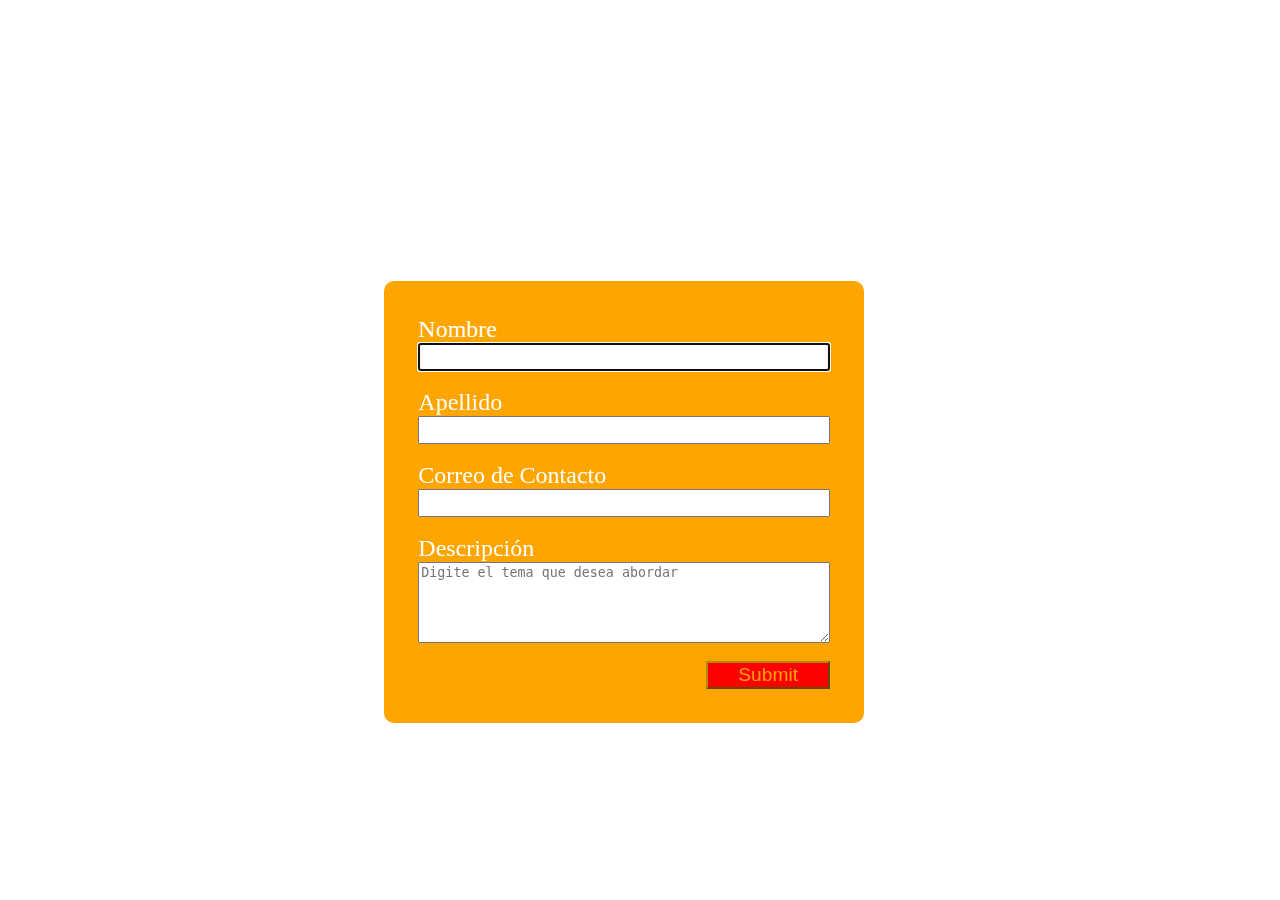
<file: codigo para entregar/Código Actual/contacto.html>
<html lang="en">
<head>
	<meta charset="UTF-8">
	<meta name="viewport" content="width=device-width, initial-scale=1.0">
	<link rel="stylesheet" type="text/css" href="css/estilos.css">
	<title>Contacto</title>
</head>
<body>
	<!-- <div id="cabecera">
		<a href="index.html">
			<button id="boton1">
				Home
			</button>	
		</a>
	</div> -->
		<div id="error"> </div>
	<section class="seccion" >


		<form class="form" action="#" method="#">
			
			<div id="datos">
				<label for="campoNombre"> Nombre</label> 
				<input id="campoNombre" type="text" name="nombre" autofocus>
				<br>
			
				<label for="campoApellido"> Apellido</label> 
				<input id="campoApellido" type="text" name="apellido">
				<br>
			
				<label for="campoCorreo"> Correo de Contacto</label> 
				<input id="campoCorreo" type="email" name="correo" required>
				<br>

				<label for="campoDesc"> Descripción</label> 
				<textarea id="campoDesc" name="mensaje" rows="5" cols="40" placeholder="Digite el tema que desea abordar"></textarea>
				<br>

			</div>

			<div >
				<!-- El return permite retornar el valor que es enviado en el formulario, en este caso es false, para evitar que se vaya a otra actividad que no deseo. -->
				<input id="enviar" onclick="return enviarFormulario();" type="submit">
			</div>
			
		</form>
		<!-- <a href="mailto:caceresgaston680@gmail.com">Mail</a> -->
	</section>

	<script type="text/javascript" src="js/form.js"></script>
	
	
</body>
</html>
</file>
<file: codigo para entregar/Código Actual/css/estilos.css>
@media (max-width: 930px){
  body{
  display: flex;
  flex-direction: column;
  margin: 0;
  }

  /* Inicio Formulario */
  .seccion{
    margin:auto;
    margin-left:  25%;
  }
  .form{

    width: 100%;
    padding: 10%;
    border-color: blue;
    border-radius: 10px;
    background-color: orange;
    margin-top: 35% ;
        
  }
  #datos{
    display: flex;
    flex-direction: column;
  }
  #enviar{
    border-color: darkgoldenrod;
    margin-left: 70%;
    color: orange;
    background-color: red;
    width: 30%;
  }
  label{
    font-size: 150%;
    color: #ffffff;
  }
  input{
    font-size: 120%;
  }
  #error{

    position: fixed;
    margin: 10% 10% 20% 11%;
  }

/* Posiciona el formulario en la parte inferior del archivo Index.html */
  iframe{

    background-color: brown;
    position: absolute;
    margin-top:195%;
    width: 100% ;
    height:70%;
}

/* Final Formulario */

#cabecera{
  position: fixed;
  width: 100%;
  background-color: orange;
  padding: 2%;
  
}

#boton1{

  margin-left: 80%;
  color: #ffffff;
  background-color: red;
  border-color: red;
  border-radius: 15px;
  padding: 1%;
}

.container{
  background-color: #117BA6;
  display: flex;
  flex-direction: column;
  Padding: 20px;
  width: 95%;
  margin-top: 17%;

}

.container2{
  background-color: lightcoral;
  display: flex;
  flex-direction: column;
  Padding: 20px;
  width: 95%;
  margin-top: 5%;
}
img{
  border-radius: 50%;
  width: 25%;
  height: 30%;
}
h2{
  color: #ffffff;
  font-family: sans-serif;
  justify-content: 20%;
}
section h2:first-child{
  border-bottom: 2px solid white;
}
section h2:first-child {
  border-radius: 2px solid white;
}
 * {
  color: black;
}
 h2 {text-transform:uppercase ;
  letter-spacing:4px ;
}
 /*Lenguajes De programacion*/

  .img-1 {
    width: 86px;
    cursor: pointer;
  }

  .img-1:hover {
    /*border: #363844 solid 2px;*/
    border-radius: 0px 17px 0px 17px;
    opacity: 0.5;
  }

  .img-2 {
    width: 86px;
    margin-left: 27px;
    cursor: pointer;
  }

  .img-2:hover {
    /*border: #363844 solid 1px;*/
    border-radius: 0px 17px 0px 17px;
    opacity: 0.5;
  }

  .img-3 {
    width: 153px;
    height: 140;
    cursor: pointer;
  }

  .img-3:hover {
    /*border: #363844 solid 1px;*/
    border-radius: 0px 17px 0px 17px;
    opacity: 0.5;
  }
  
}

@media (min-width: 931px)
{

body{
	display: flex;
	flex-direction: row;
  margin: 0;

}
/* CSS para el contacto */
#cabecera{
  position: fixed;
  width: 100%;
  background-color: orange;
  padding: 2%;
  margin-bottom: 7%;
  
}
#boton1{

  margin-left: 90%;
  color: #ffffff;
  background-color: red;
  border-color: red;
  border-radius: 15px;
  padding: 1%;
}

/* Inicio Formulario */
  .seccion{
    margin:auto;
    margin-left:  30%;
  }
  .form{

    width: 120%;
    padding: 10%;
    border-color: blue;
    border-radius: 10px;
    background-color: orange;
    margin-top: 35% ;
        
  }
  #datos{
    display: flex;
    flex-direction: column;
  }
  #enviar{
    border-color: darkgoldenrod;
    margin-left: 70%;
    color: orange;
    background-color: red;
    width: 30%;
  }
  label{
    font-size: 150%;
    color: #ffffff;
  }
  input{
    font-size: 120%;
  }
  #error{

    position: fixed;
    margin: 10% 10% 20% 30%;
  }
  /* Posiciona el formulario en la parte inferior del archivo Index.html */
  iframe{
    background-color: brown;
    position: absolute;
    margin-top: 58.3%;
    width: 100% ;
    height: 100%;
}

/* Final Formulario */

.container{
	background-color: #117BA6;
	display: flex;
	flex-direction: column;
	Padding: 25px;
  margin-top: 5%;
	width: 20%;

}

.container2{
  margin-top: 5%;
	background-color: lightcoral;
	display: flex;
	flex-direction: column;
	Padding: 25px;
	width: 80%;
}



img{
  border-radius: 50%;
  width: 95%;
  height: 70%;
}
h2{
	color: #ffffff;
	font-family: sans-serif;
	justify-content: 20%;
}
section h2:first-child{
  border-bottom: 2px solid white;
}
section h2:first-child {
  border-radius: 2px solid white;
}
 * {
  color: black;
}
 h2 {text-transform:uppercase ;
  letter-spacing:4px ;
}
 /*Lenguajes De programacion*/

  .img-1 {
    width: 86px;
    cursor: pointer;
  }

  .img-1:hover {
    /*border: #363844 solid 2px;*/
    border-radius: 0px 17px 0px 17px;
    opacity: 0.5;
  }

  .img-2 {
    width: 86px;
    margin-left: 27px;
    cursor: pointer;
  }

  .img-2:hover {
    /*border: #363844 solid 1px;*/
    border-radius: 0px 17px 0px 17px;
    opacity: 0.5;
  }

  .img-3 {
    width: 153px;
    height: 140;
    cursor: pointer;
  }

  .img-3:hover {
    /*border: #363844 solid 1px;*/
    border-radius: 0px 17px 0px 17px;
    opacity: 0.5;
  }
}
</file>
